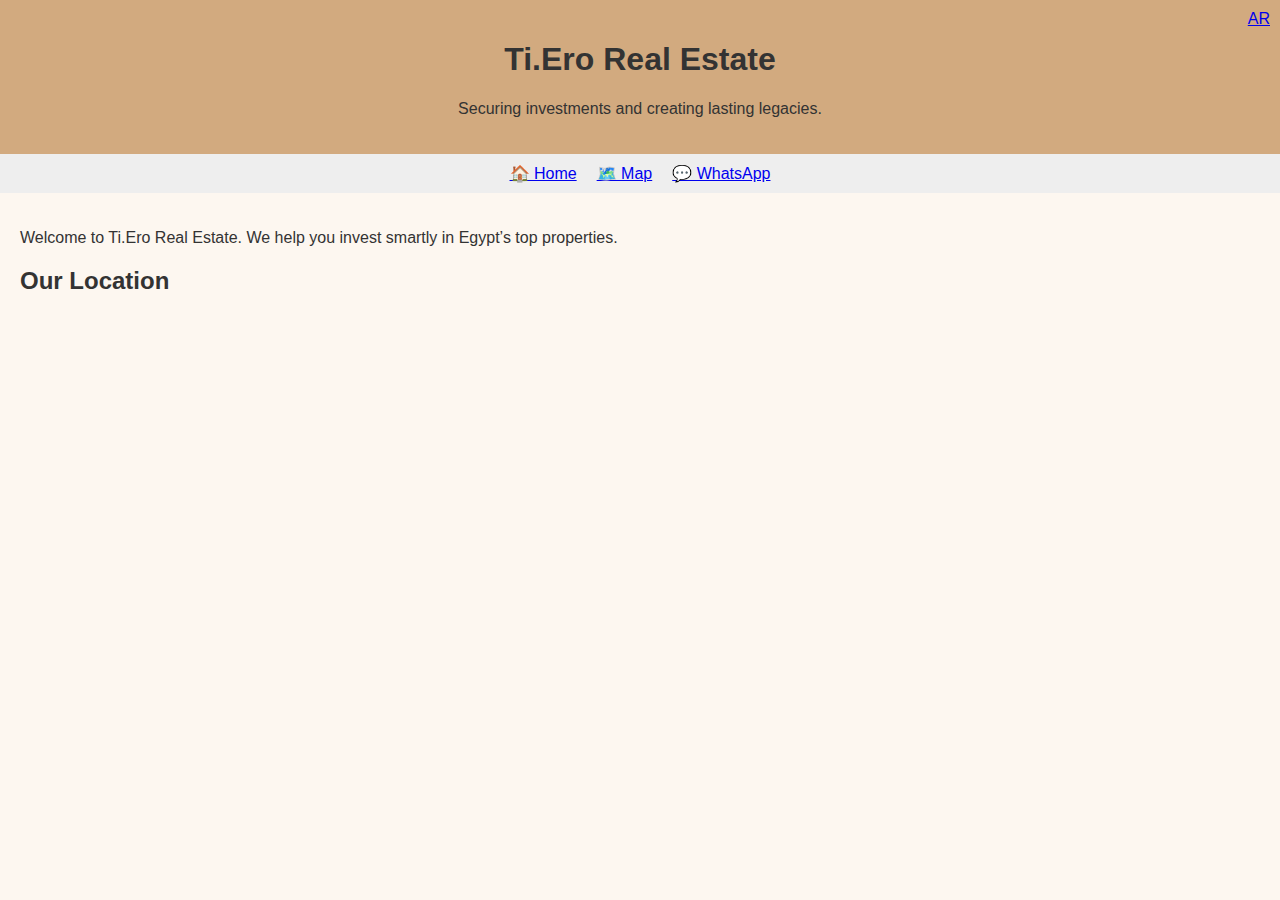
<file: index.html>
<!DOCTYPE html>
<html lang="en">
<head>
    <meta charset="UTF-8">
    <meta name="viewport" content="width=device-width, initial-scale=1.0">
    <title>Ti.Ero Real Estate</title>
    <link rel="stylesheet" href="style.css">
</head>
<body>
    <div class="header">
        <h1>Ti.Ero Real Estate</h1>
        <p>Securing investments and creating lasting legacies.</p>
        <div class="lang-switch">
            <a href="index_ar.html">AR</a>
        </div>
    </div>
    <nav>
        <a href="#">🏠 Home</a>
        <a href="#location">🗺️ Map</a>
        <a href="https://wa.me/201234567890" target="_blank">💬 WhatsApp</a>
    </nav>
    <main>
        <p>Welcome to Ti.Ero Real Estate. We help you invest smartly in Egypt’s top properties.</p>
        <h2 id="location">Our Location</h2>
        <iframe src="https://www.google.com/maps/embed?pb=!1m18!1m12!1m3!1d3454.105544824877!2d31.23571181544902!3d30.044419781879616!2m3!1f0!2f0!3f0!3m2!1i1024!2i768!4f13.1!3m3!1m2!1s0x145840c7b56b2ab1%3A0xd89e259d647ff073!2sTahrir%20Square!5e0!3m2!1sen!2seg!4v1615402789776!5m2!1sen!2seg"
            width="100%" height="300" style="border:0;" allowfullscreen="" loading="lazy"></iframe>
    </main>
</body>
</html>
</file>
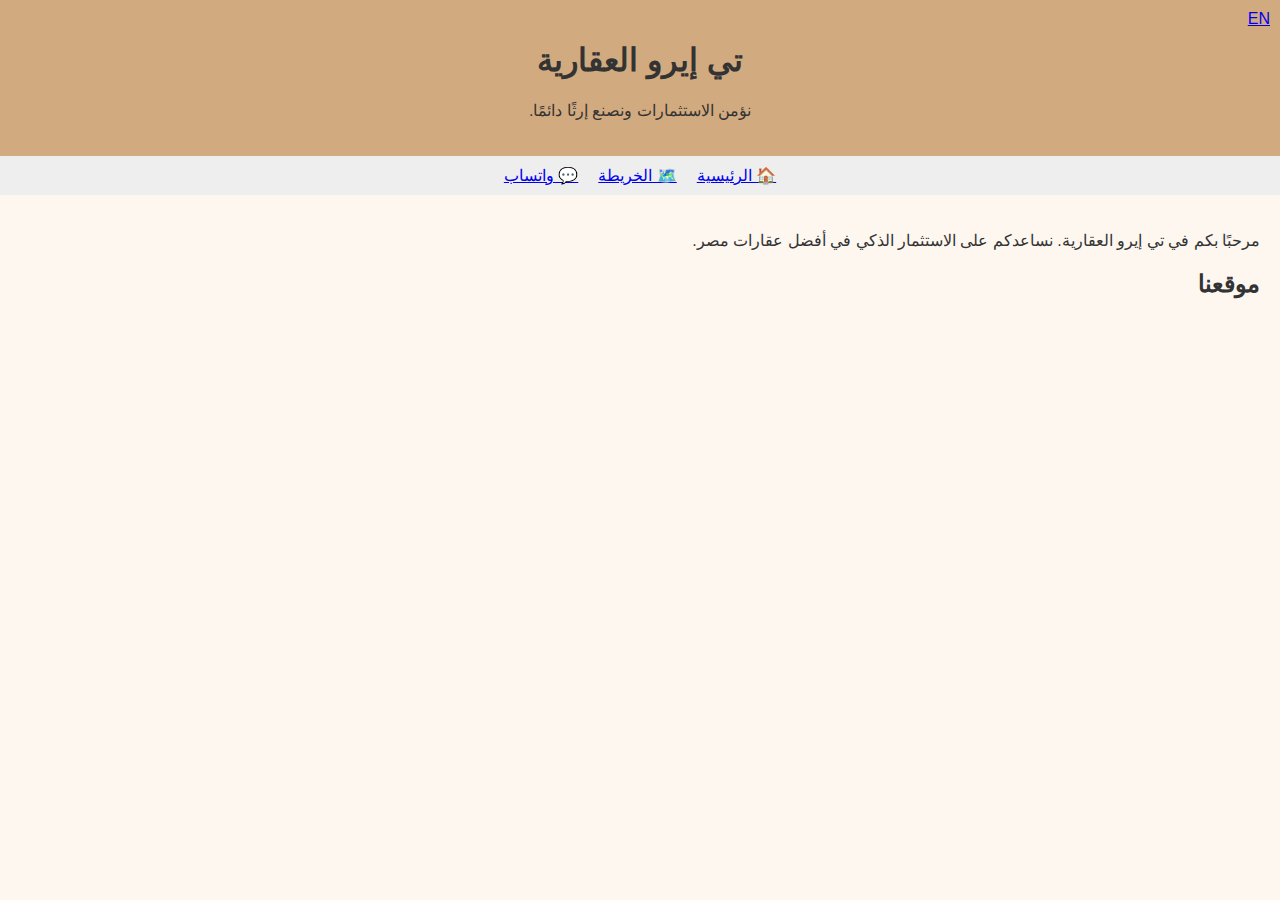
<file: index_ar.html>
<!DOCTYPE html>
<html lang="ar" dir="rtl">
<head>
    <meta charset="UTF-8">
    <meta name="viewport" content="width=device-width, initial-scale=1.0">
    <title>تي إيرو العقارية</title>
    <link rel="stylesheet" href="style.css">
</head>
<body>
    <div class="header">
        <h1>تي إيرو العقارية</h1>
        <p>نؤمن الاستثمارات ونصنع إرثًا دائمًا.</p>
        <div class="lang-switch">
            <a href="index.html">EN</a>
        </div>
    </div>
    <nav>
        <a href="#">🏠 الرئيسية</a>
        <a href="#location">🗺️ الخريطة</a>
        <a href="https://wa.me/201234567890" target="_blank">💬 واتساب</a>
    </nav>
    <main>
        <p>مرحبًا بكم في تي إيرو العقارية. نساعدكم على الاستثمار الذكي في أفضل عقارات مصر.</p>
        <h2 id="location">موقعنا</h2>
        <iframe src="https://www.google.com/maps/embed?pb=!1m18!1m12!1m3!1d3454.105544824877!2d31.23571181544902!3d30.044419781879616!2m3!1f0!2f0!3f0!3m2!1i1024!2i768!4f13.1!3m3!1m2!1s0x145840c7b56b2ab1%3A0xd89e259d647ff073!2sTahrir%20Square!5e0!3m2!1sen!2seg!4v1615402789776!5m2!1sen!2seg"
            width="100%" height="300" style="border:0;" allowfullscreen="" loading="lazy"></iframe>
    </main>
</body>
</html>
</file>
<file: style.css>
body {
    font-family: Arial, sans-serif;
    margin: 0;
    padding: 0;
    background-color: #fdf7f0;
    color: #333;
}
.header {
    background-color: #d2aa7f;
    text-align: center;
    padding: 20px;
}
nav {
    display: flex;
    justify-content: center;
    gap: 20px;
    background-color: #eee;
    padding: 10px;
}
main {
    padding: 20px;
}
.lang-switch {
    position: absolute;
    top: 10px;
    right: 10px;
}
</file>
